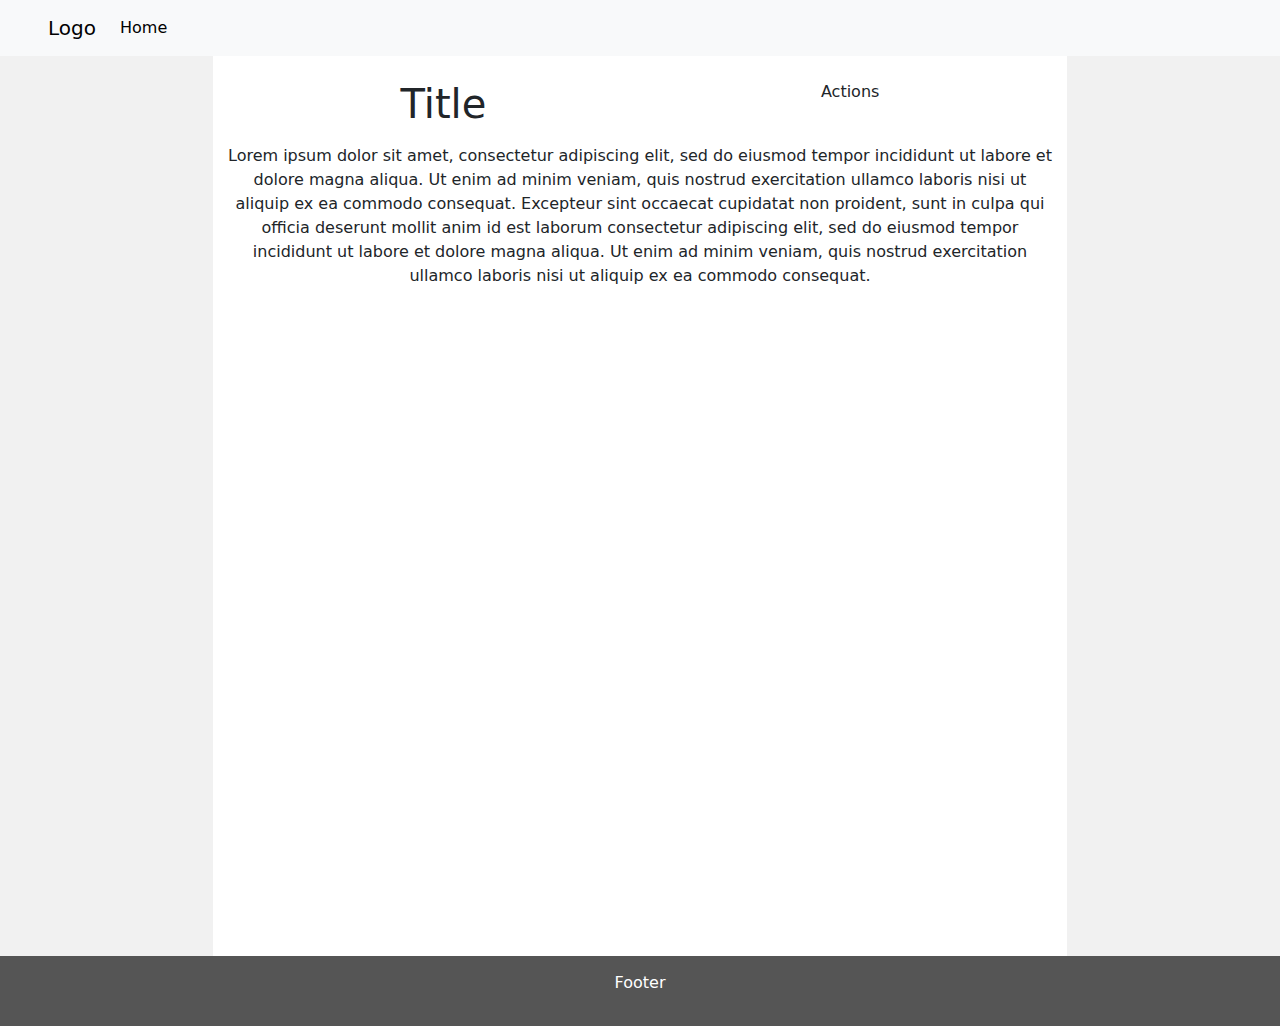
<file: pages/index.html>
<!DOCTYPE html>
<html lang="en">
<head>
    <meta charset="UTF-8">
    <meta name="viewport" content="width=device-width, initial-scale=1.0">
    <title>Home</title>
    <link href="https://cdn.jsdelivr.net/npm/bootstrap@5.3.3/dist/css/bootstrap.min.css" rel="stylesheet" integrity="sha384-QWTKZyjpPEjISv5WaRU9OFeRpok6YctnYmDr5pNlyT2bRjXh0JMhjY6hW+ALEwIH" crossorigin="anonymous">
    <link href="../styles/index.css" rel="stylesheet">
</head>
<body class="vh-100">
    <nav class="navbar navbar-expand-lg bg-body-tertiary">
        <div class="container-fluid px-5">
            <a class="navbar-brand" href="#">Logo</a>
            <button class="navbar-toggler" type="button" data-bs-toggle="collapse" data-bs-target="#navbarNavAltMarkup" aria-controls="navbarNavAltMarkup" aria-expanded="false" aria-label="Toggle navigation">
            <span class="navbar-toggler-icon"></span>
            </button>
            <div class="collapse navbar-collapse" id="navbarNavAltMarkup">
            <div class="navbar-nav">
                <a class="nav-link active" aria-current="page" href="#">Home</a>
            </div>
            </div>
        </div>
    </nav>
        
      <div class="container-fluid text-center h-100"> 
        
            <div class="row h-100">

                <div class="col-sm-2 sidenav">
                </div>

                <div class="col-sm-8 text-left"> 
                        <div class="breadcrumbs d-flex p-2">
                        
                        </div>
                        <div class="d-flex p-2 align-items-stretch">
                            <div class="h1 flex-fill">Title</div>
                            <div class="flex-fill">Actions</div>
                        </div>
                        <div class="main-content">
                            <p>Lorem ipsum dolor sit amet, consectetur adipiscing elit, sed do eiusmod tempor incididunt ut labore et dolore magna aliqua. Ut enim ad minim veniam, quis 
                                nostrud exercitation ullamco laboris nisi ut aliquip ex ea commodo consequat. Excepteur sint occaecat cupidatat non proident, sunt in culpa qui officia deserunt
                                mollit anim id est laborum consectetur adipiscing elit, sed do eiusmod tempor incididunt ut labore et dolore magna aliqua. Ut enim ad minim veniam, quis nostrud
                                exercitation ullamco laboris nisi ut aliquip ex ea commodo consequat.
                            </p>
                        </div>
                        
                </div>

                <div class="col-sm-2 sidenav">
                </div>

            </div>
      </div>
      <footer class="container-fluid text-center">
            <p>Footer</p>
      </footer> 
      
      
      
    <script src="https://cdn.jsdelivr.net/npm/bootstrap@5.3.3/dist/js/bootstrap.bundle.min.js" integrity="sha384-YvpcrYf0tY3lHB60NNkmXc5s9fDVZLESaAA55NDzOxhy9GkcIdslK1eN7N6jIeHz" crossorigin="anonymous"></script>
</body>
</html>
</file>
<file: styles/index.css>
/* Remove the navbar's default margin-bottom and rounded borders */ 
.navbar {
    margin-bottom: 0;
    border-radius: 0;
  }
  
  /* Set height of the grid so .sidenav can be 100% (adjust as needed) */
  .row.content {height: 450px}
  
  /* Set gray background color and 100% height */
  .sidenav {
    padding-top: 20px;
    background-color: #f1f1f1;
    height: 100%;
  }
  
  /* Set black background color, white text and some padding */
  footer {
    background-color: #555;
    color: white;
    padding: 15px;
  }
  
  /* On small screens, set height to 'auto' for sidenav and grid */
  @media screen and (max-width: 767px) {
    .sidenav {
      height: auto;
      padding: 15px;
    }
    .row.content {height:auto;} 
  }

  /*For Login Page*/
  .bd-placeholder-img {
    font-size: 1.125rem;
    text-anchor: middle;
    -webkit-user-select: none;
    -moz-user-select: none;
    user-select: none;
  }

  @media (min-width: 768px) {
    .bd-placeholder-img-lg {
      font-size: 3.5rem;
    }
  }

  .b-example-divider {
    width: 100%;
    height: 3rem;
    background-color: rgba(0, 0, 0, .1);
    border: solid rgba(0, 0, 0, .15);
    border-width: 1px 0;
    box-shadow: inset 0 .5em 1.5em rgba(0, 0, 0, .1), inset 0 .125em .5em rgba(0, 0, 0, .15);
  }

  .b-example-vr {
    flex-shrink: 0;
    width: 1.5rem;
    height: 100vh;
  }

  .bi {
    vertical-align: -.125em;
    fill: currentColor;
  }

  .nav-scroller {
    position: relative;
    z-index: 2;
    height: 2.75rem;
    overflow-y: hidden;
  }

  .nav-scroller .nav {
    display: flex;
    flex-wrap: nowrap;
    padding-bottom: 1rem;
    margin-top: -1px;
    overflow-x: auto;
    text-align: center;
    white-space: nowrap;
    -webkit-overflow-scrolling: touch;
  }

  .btn-bd-primary {
    --bd-violet-bg: #712cf9;
    --bd-violet-rgb: 112.520718, 44.062154, 249.437846;

    --bs-btn-font-weight: 600;
    --bs-btn-color: var(--bs-white);
    --bs-btn-bg: var(--bd-violet-bg);
    --bs-btn-border-color: var(--bd-violet-bg);
    --bs-btn-hover-color: var(--bs-white);
    --bs-btn-hover-bg: #6528e0;
    --bs-btn-hover-border-color: #6528e0;
    --bs-btn-focus-shadow-rgb: var(--bd-violet-rgb);
    --bs-btn-active-color: var(--bs-btn-hover-color);
    --bs-btn-active-bg: #5a23c8;
    --bs-btn-active-border-color: #5a23c8;
  }

  .bd-mode-toggle {
    z-index: 1500;
  }

  .bd-mode-toggle .dropdown-menu .active .bi {
    display: block !important;
  }
</file>
